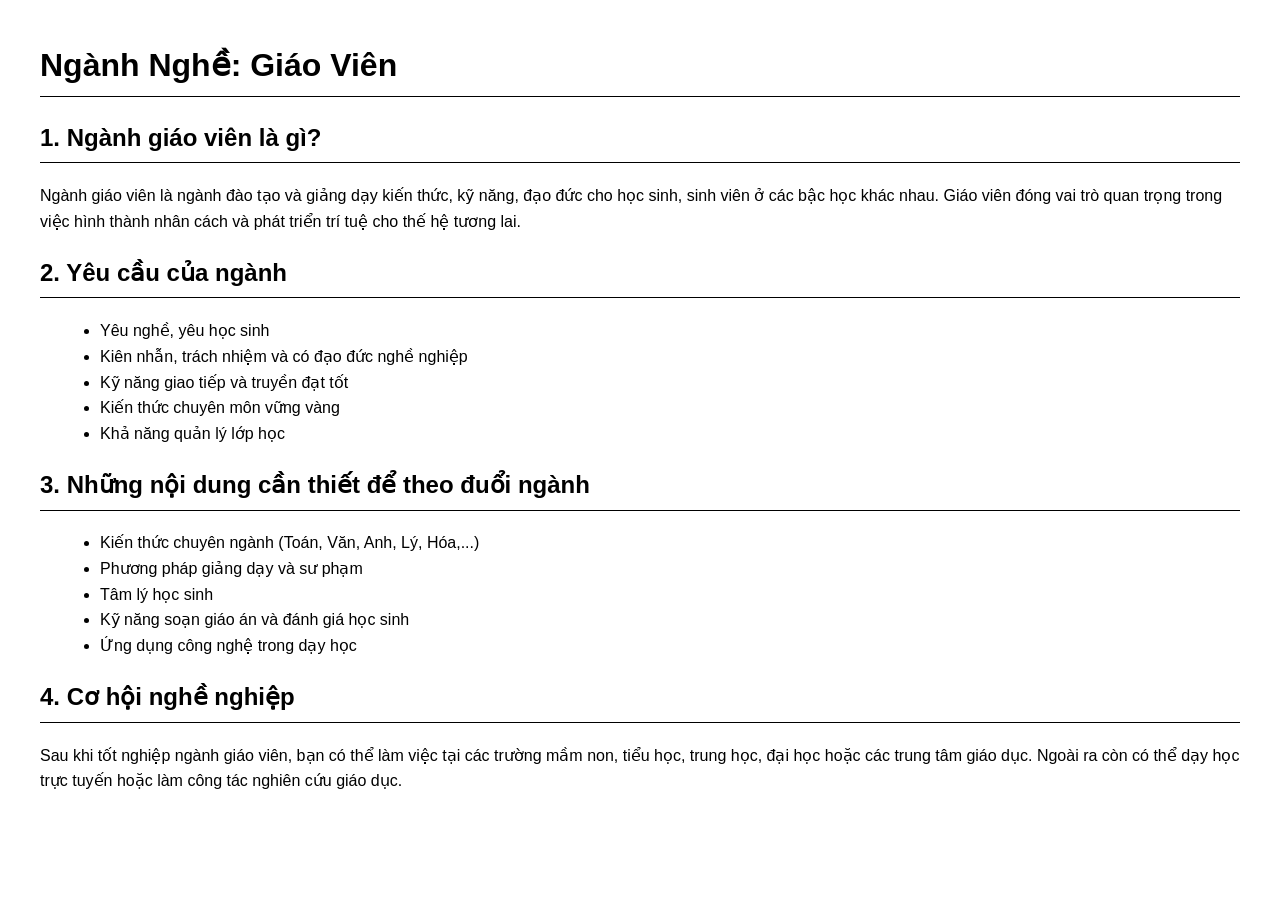
<file: Index.html>
<!DOCTYPE html>
<html lang="vi">
<head>
    <meta charset="UTF-8">
    <title>Ngành Nghề Tương Lai - Giáo Viên</title>
    <style>
        body {
            font-family: Arial, sans-serif;
            background-color: white;
            color: black;
            margin: 40px;
            line-height: 1.6;
        }

        h1, h2 {
            border-bottom: 1px solid black;
            padding-bottom: 5px;
        }

        ul {
            margin-left: 20px;
        }
    </style>
</head>
<body>

    <h1>Ngành Nghề: Giáo Viên</h1>

    <h2>1. Ngành giáo viên là gì?</h2>
    <p>
        Ngành giáo viên là ngành đào tạo và giảng dạy kiến thức, kỹ năng, đạo đức
        cho học sinh, sinh viên ở các bậc học khác nhau.
        Giáo viên đóng vai trò quan trọng trong việc hình thành nhân cách
        và phát triển trí tuệ cho thế hệ tương lai.
    </p>

    <h2>2. Yêu cầu của ngành</h2>
    <ul>
        <li>Yêu nghề, yêu học sinh</li>
        <li>Kiên nhẫn, trách nhiệm và có đạo đức nghề nghiệp</li>
        <li>Kỹ năng giao tiếp và truyền đạt tốt</li>
        <li>Kiến thức chuyên môn vững vàng</li>
        <li>Khả năng quản lý lớp học</li>
    </ul>

    <h2>3. Những nội dung cần thiết để theo đuổi ngành</h2>
    <ul>
        <li>Kiến thức chuyên ngành (Toán, Văn, Anh, Lý, Hóa,...)</li>
        <li>Phương pháp giảng dạy và sư phạm</li>
        <li>Tâm lý học sinh</li>
        <li>Kỹ năng soạn giáo án và đánh giá học sinh</li>
        <li>Ứng dụng công nghệ trong dạy học</li>
    </ul>

    <h2>4. Cơ hội nghề nghiệp</h2>
    <p>
        Sau khi tốt nghiệp ngành giáo viên, bạn có thể làm việc tại các trường
        mầm non, tiểu học, trung học, đại học hoặc các trung tâm giáo dục.
        Ngoài ra còn có thể dạy học trực tuyến hoặc làm công tác nghiên cứu giáo dục.
    </p>

</body>
</html>
</file>
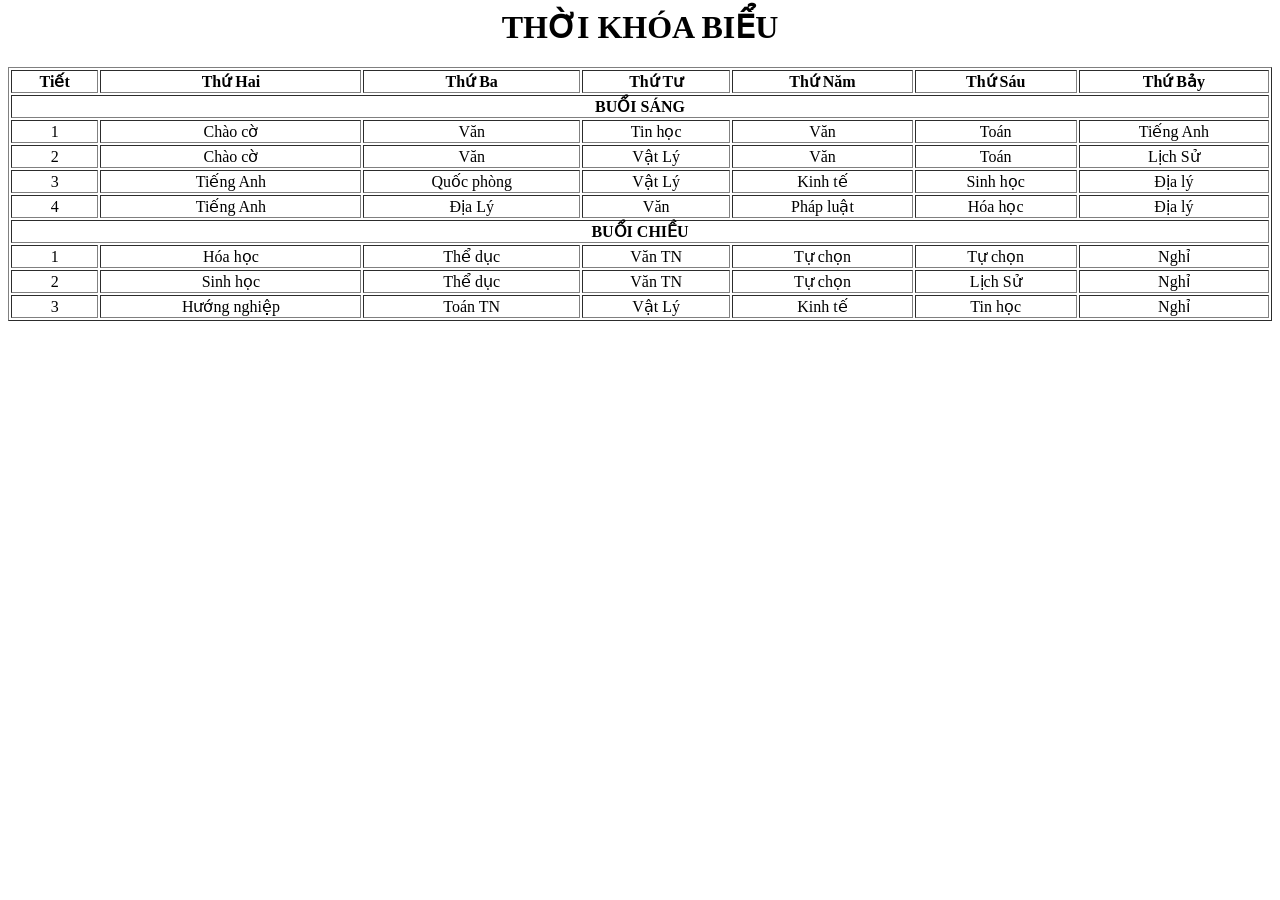
<file: contents/index.html>
<html>
  <head>
    <meta charset = "utf-8">
    <style>
      td {text-align: center;}
    </style>
  </head>
  <body>
    <h1 style="text-align: center;">THỜI KHÓA BIỂU</h1>
    <table border="1" width="100%" >
      <tr>
        <th>Tiết</th> <th>Thứ Hai</th> <th>Thứ Ba</th> <th>Thứ Tư</th> <th>Thứ Năm</th> <th>Thứ Sáu</th> <th>Thứ Bảy</th>
      </tr>
      <tr>
        <td colspan="7"><b>BUỔI SÁNG</b></td>
      </tr>  
      <tr>
        <td>1</td> <td>Chào cờ</td> <td>Văn</td> <td>Tin học</td> <td>Văn</td> <td>Toán</td> <td>Tiếng Anh</td>
      </tr>
      <tr>
        <td>2</td> <td>Chào cờ</td> <td>Văn</td> <td>Vật Lý</td> <td>Văn</td> <td>Toán</td> <td>Lịch Sử</td>
      </tr>
      <tr>
        <td>3</td> <td>Tiếng Anh</td> <td>Quốc phòng</td> <td>Vật Lý</td> <td>Kinh tế</td> <td>Sinh học</td> <td>Địa lý</td>
      </tr>
      <tr>
        <td>4</td> <td>Tiếng Anh</td> <td>Địa Lý</td> <td>Văn</td> <td>Pháp luật</td> <td>Hóa học</td> <td>Địa lý</td>
      </tr>
      <tr>
        <td colspan="7"><b>BUỔI CHIỀU</b></td>
      </tr>
      <tr>
        <td>1</td> <td>Hóa học</td> <td>Thể dục</td> <td>Văn TN</td> <td>Tự chọn</td> <td>Tự chọn</td> <td>Nghỉ</td>
      </tr>
      <tr>
        <td>2</td> <td>Sinh học</td> <td>Thể dục</td> <td>Văn TN</td> <td>Tự chọn</td> <td>Lịch Sử</td> <td>Nghỉ</td>
      </tr>
      <tr>
        <td>3</td> <td>Hướng nghiệp</td> <td>Toán TN</td> <td>Vật Lý</td> <td>Kinh tế</td> <td>Tin học</td> <td>Nghỉ</td>
      </tr>
    </table>
  </body>
</html>
</file>
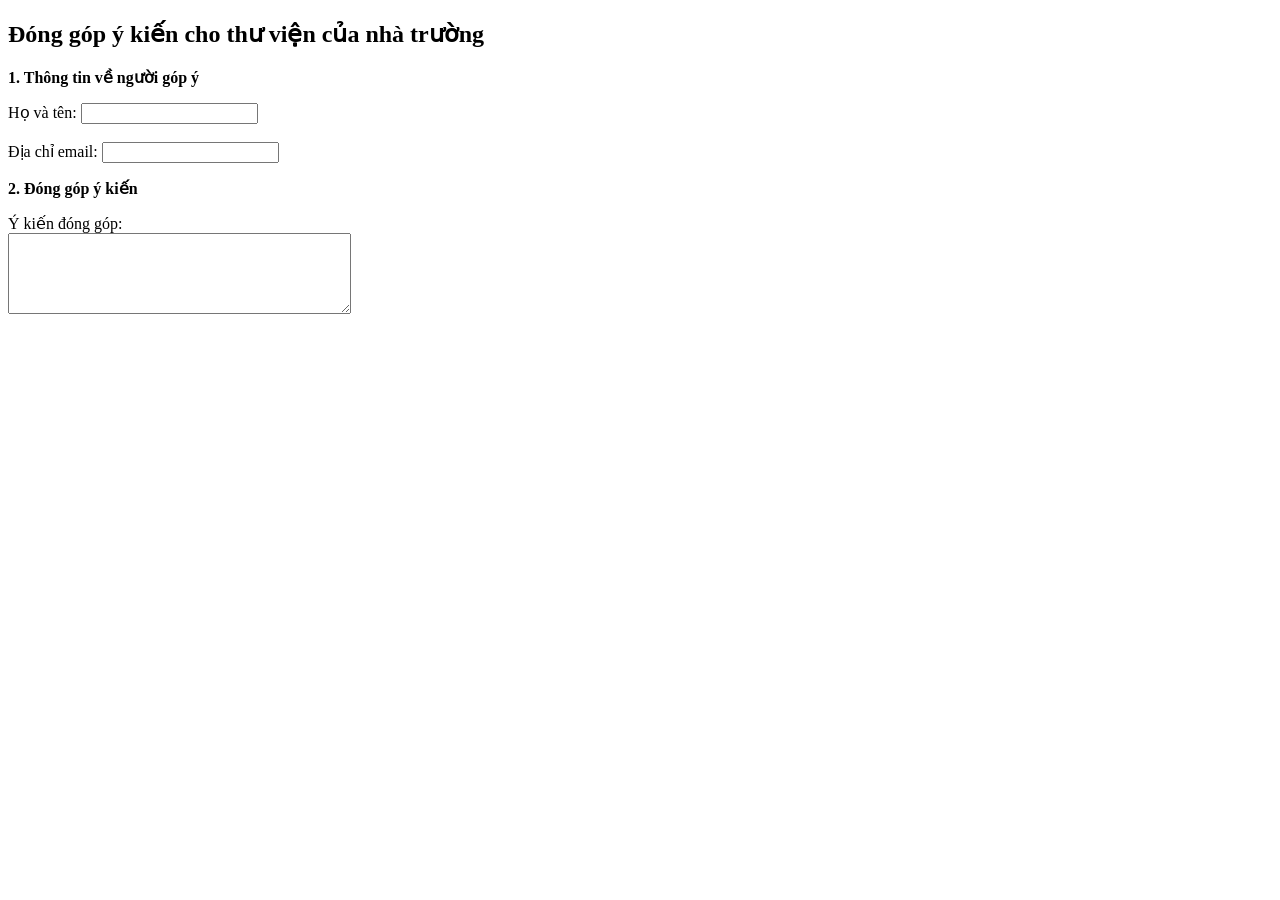
<file: Bai7-NV1.html>
<!DOCTYPE html>
<html lang="vi">
<head>
    <meta charset="UTF-8">
</head>
<body>
<h2>Đóng góp ý kiến cho thư viện của nhà trường</h2>

<form>
    <p><b>1. Thông tin về người góp ý</b></p>

    <label>Họ và tên:
        <input type="text" name="txtTen">
    </label>
    <br><br>

    <label>Địa chỉ email:
        <input type="text" name="txtEmail">
    </label>

    <p><b>2. Đóng góp ý kiến</b></p>

    <label>Ý kiến đóng góp:<br>
        <textarea name="txtYKien" cols="40" rows="5"></textarea>
    </label>
</form>
</body>
</html>
</file>
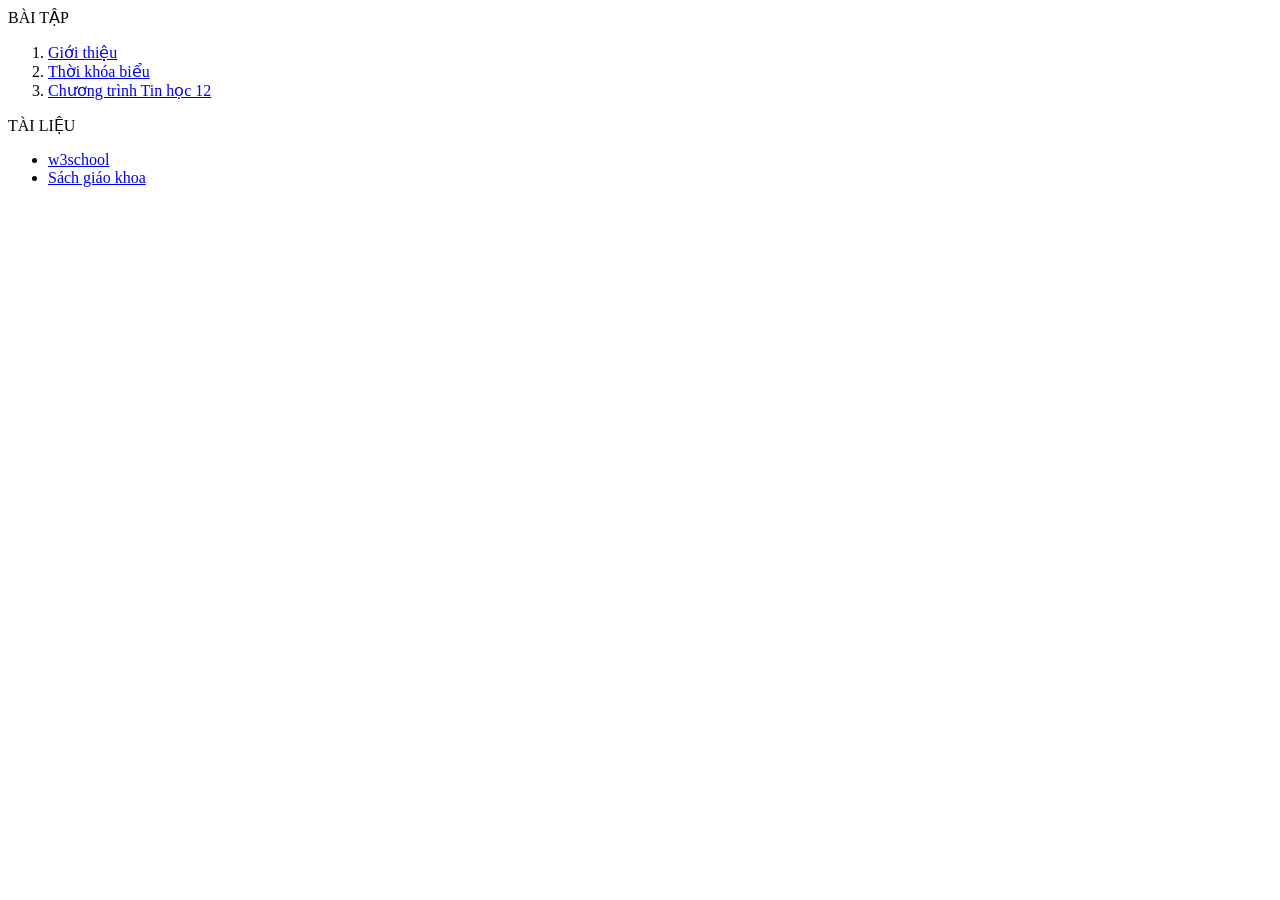
<file: chonweb.html>
<html>
 <head>
  <meta charset="utf-8">
 </head>
 <body>
   BÀI TẬP
   <ol>
     <li> <a href="Contents/gioithieu.html" target="_blank"> Giới thiệu </a> </li>
     <li> <a href="Contents/thoikhoabieu.html" target="_blank"> Thời khóa biểu </a> </li>
     <li> <a href="Contents/tinhoc12.html" target="_blank"> Chương trình Tin học 12 </a> </li>
   </ol>
           TÀI LIỆU
   <ul>
     <li> <a href="https://www.w3schools.com/" target="_blank"> w3school </a> </li> 
     <li> <a href="https://www.hoc10.vn/" target="_blank"> Sách giáo khoa </a> </li>
   </ul>
 </body>
</file>
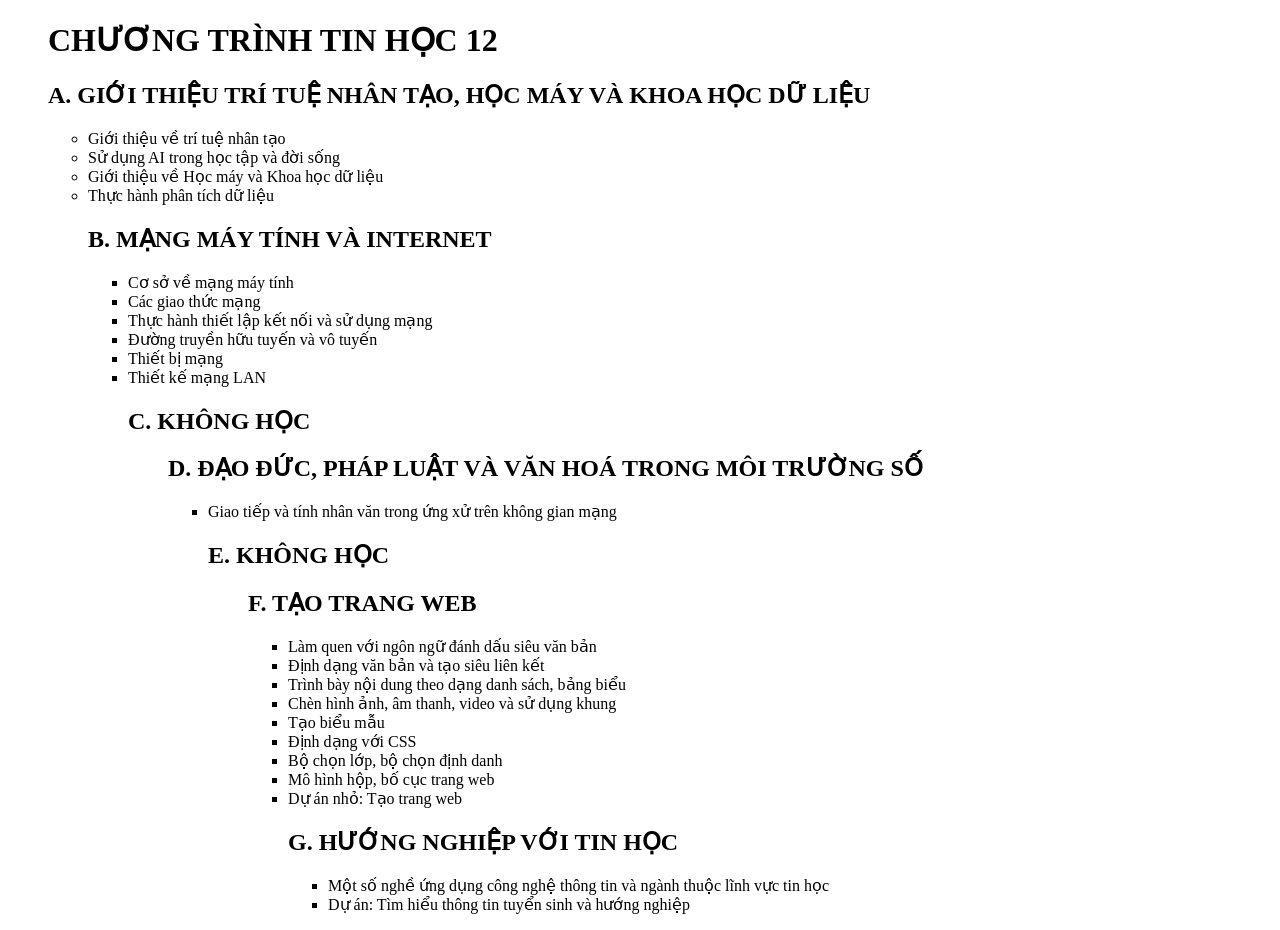
<file: tinhoc12.html>
<!DOCTYPE html>
<html lang="vi">
<head>
    <meta charset="UTF-8">
    <title>Chương trình Tin học 12</title>
</head>
<body>
    <ol type="A">
    <h1>CHƯƠNG TRÌNH TIN HỌC 12</h1>

    <h2>A. GIỚI THIỆU TRÍ TUỆ NHÂN TẠO, HỌC MÁY VÀ KHOA HỌC DỮ LIỆU</h2>
    <ul>
        <li>Giới thiệu về trí tuệ nhân tạo</li>
        <li>Sử dụng AI trong học tập và đời sống</li>
        <li>Giới thiệu về Học máy và Khoa học dữ liệu</li>
        <li>Thực hành phân tích dữ liệu</li>
    </ul>
<ol type="B">
    <h2>B. MẠNG MÁY TÍNH VÀ INTERNET</h2>
    <ul>
        <li>Cơ sở về mạng máy tính</li>
        <li>Các giao thức mạng</li>
        <li>Thực hành thiết lập kết nối và sử dụng mạng</li>
        <li>Đường truyền hữu tuyến và vô tuyến</li>
        <li>Thiết bị mạng</li>
        <li>Thiết kế mạng LAN</li>
    </ul>
<ol type="C">
    <h2>C. KHÔNG HỌC</h2>
<ol type="D">
    <h2>D. ĐẠO ĐỨC, PHÁP LUẬT VÀ VĂN HOÁ TRONG MÔI TRƯỜNG SỐ</h2>
    <ul>
        <li>Giao tiếp và tính nhân văn trong ứng xử trên không gian mạng</li>
    </ul>
<ol type="E">
    <h2>E. KHÔNG HỌC</h2>
<ol type="F">
    <h2>F. TẠO TRANG WEB</h2>
    <ul>
        <li>Làm quen với ngôn ngữ đánh dấu siêu văn bản</li>
        <li>Định dạng văn bản và tạo siêu liên kết</li>
        <li>Trình bày nội dung theo dạng danh sách, bảng biểu</li>
        <li>Chèn hình ảnh, âm thanh, video và sử dụng khung</li>
        <li>Tạo biểu mẫu</li>
        <li>Định dạng với CSS</li>
        <li>Bộ chọn lớp, bộ chọn định danh</li>
        <li>Mô hình hộp, bố cục trang web</li>
        <li>Dự án nhỏ: Tạo trang web</li>
    </ul>
<ol type="G">
    <h2>G. HƯỚNG NGHIỆP VỚI TIN HỌC</h2>
    <ul>
        <li>Một số nghề ứng dụng công nghệ thông tin và ngành thuộc lĩnh vực tin học</li>
        <li>Dự án: Tìm hiểu thông tin tuyển sinh và hướng nghiệp</li>
    </ul>
</body>
</html>
</file>
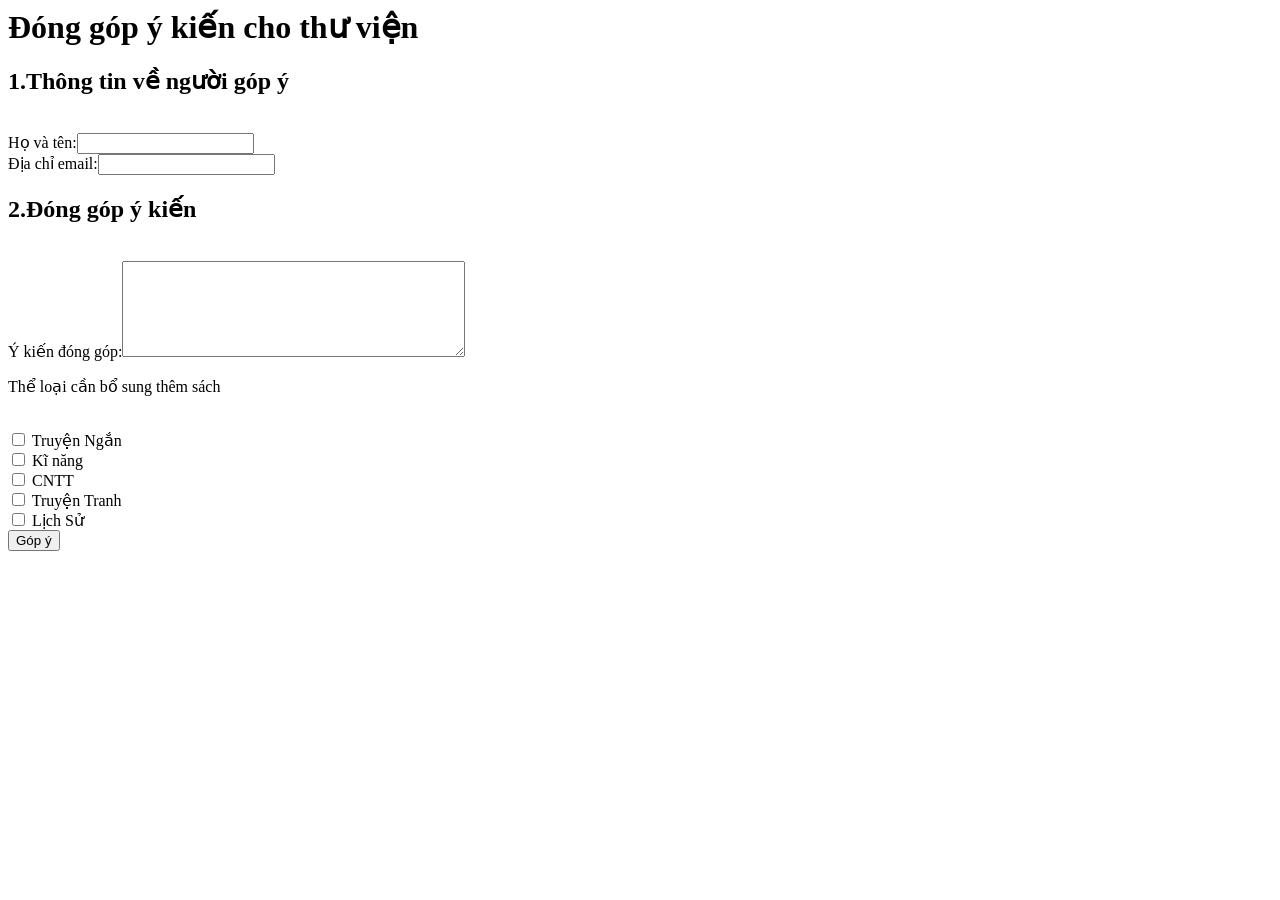
<file: Contents/Bai7-NV1.html>
<html>
  <head>
    <meta charset="utf-8">
  </head>
  <body>
    <h1>Đóng góp ý kiến cho thư viện</h1>
    <form action="Bai7-NV3.html">
      <h2>1.Thông tin về người góp ý</h2><br>
      <label>Họ và tên:<input type = "text" name= "txtTen"></label><br>
      <label>Địa chỉ email:<input type = "email" name= "txtEmail"></label><br>
      <h2>2.Đóng góp ý kiến</h2><br>
      <label>Ý kiến đóng góp:<textarea name = "txtComment" rows= "6" cols = "40"></textarea></label><br>
      <p>Thể loại cần bổ sung thêm sách</p><br>
      <input type = "checkbox" name = "chkTruyenNgan"> Truyện Ngắn <br>
      <input type = "checkbox" name = "chkKiNang"> Kĩ năng<br>
      <input type = "checkbox" name = "chkCNTT"> CNTT <br>
      <input type = "checkbox" name = "chkTruyenTranh"> Truyện Tranh <br>
      <input type = "checkbox" name = "chkLichSu"> Lịch Sử <br>
      <input type = "submit" name= "cmd" value= "Góp ý">
    </form>
  </body>
</html>
</file>
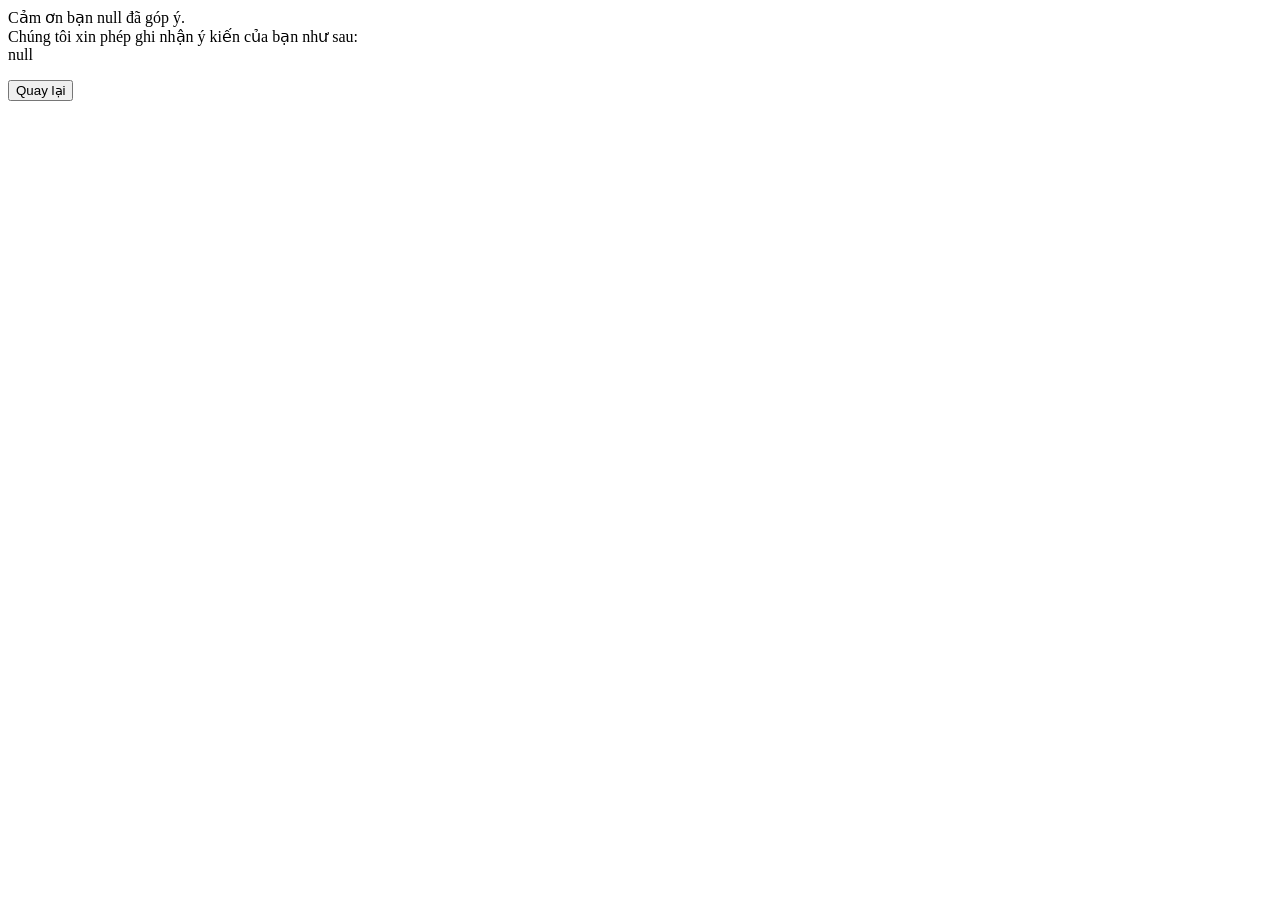
<file: Contents/Bai7-NV3.html>
<html>
  <head>
    <meta charset="utf-8">
  </head>
  <body>
    <p id="kq"></p>

    <script>
      let pp = new URLSearchParams(window.location.search);
      let ten = pp.get("txtTen");
      let yk = pp.get("txtComment");

      document.getElementById("kq").innerHTML =
      "Cảm ơn bạn " + ten + " đã góp ý.<br>" +
      "Chúng tôi xin phép ghi nhận ý kiến của bạn như sau:<br>" + yk;
    </script>

    <form action="Bai7-NV1.html">
      <input type="submit" name="back" value="Quay lại">
    </form>
  </body>
</html>
</file>
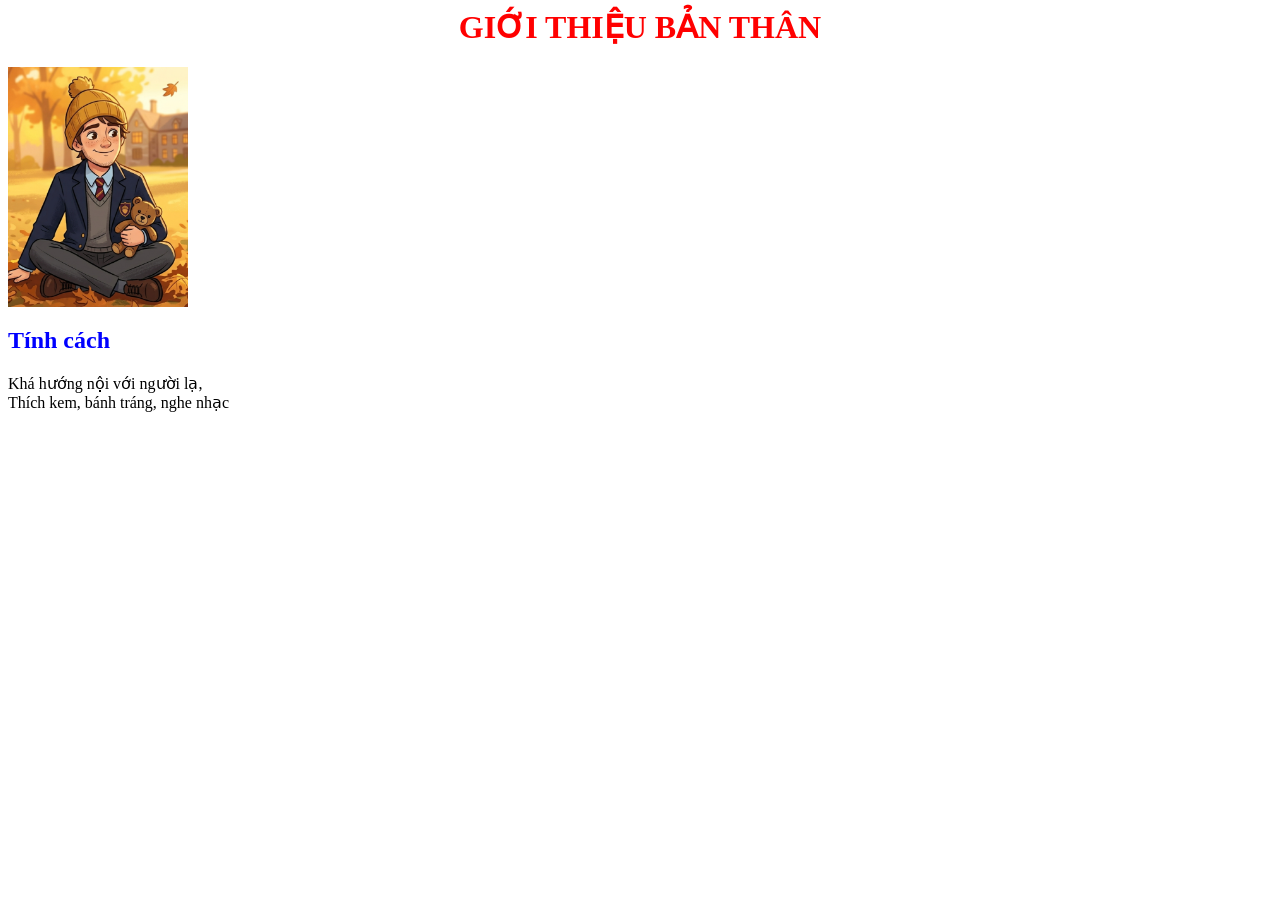
<file: Contents/gioithieu.html>
<html>
<head>
  <meta charset="utf-8">
</head>
<body>
  <h1 style="color: red; text-align: center;">
    GIỚI THIỆU BẢN THÂN
  </h1>
  <img src="../Images/avatar.png" width="180" height="240">
  <h2 style="color: blue;">
    Tính cách
  </h2>
  Khá hướng nội với người lạ, <br>
  Thích kem, bánh tráng, nghe nhạc
</body>
</html>
</file>
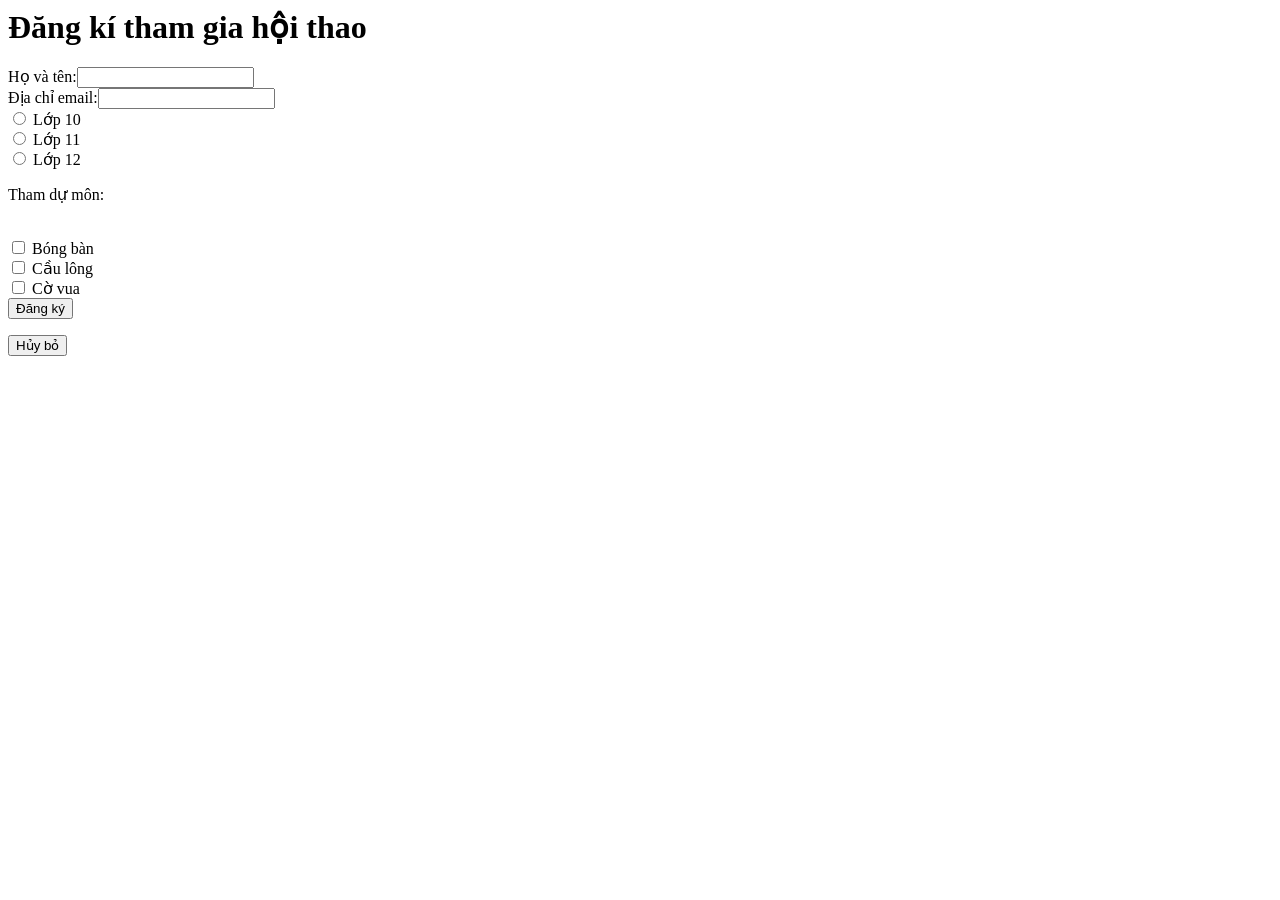
<file: Contents/hoithao.html>
<html>
  <head>
    <meta charset="utf-8">
  </head>
  <body>
    <h1> Đăng kí tham gia hội thao</h1>
    <form action="hoithaodone.html" autocomplete="off">
      <label>Họ và tên:<input type = "text" name= "txtTen"></label><br>
      <label>Địa chỉ email:<input type = "email" name= "txtEmail"></label><br>
      <input type = "radio" name = "lop" value="10"> Lớp 10 <br>
      <input type = "radio" name = "lop" value="11"> Lớp 11 <br>
      <input type = "radio" name = "lop" value="12"> Lớp 12 <br>
      <p>Tham dự môn:</p><br>
      <input type = "checkbox" name = "BongBan"> Bóng bàn <br>
      <input type = "checkbox" name = "CauLong"> Cầu lông<br>
      <input type = "checkbox" name = "CoVua"> Cờ vua<br>
      <input type = "submit" name="cmd" value="Đăng ký">
    </form>
    <form action="hoithao.html">
      <input type = "submit" name="cmd" value="Hủy bỏ">
    </form>
  </body>
</html>
</file>
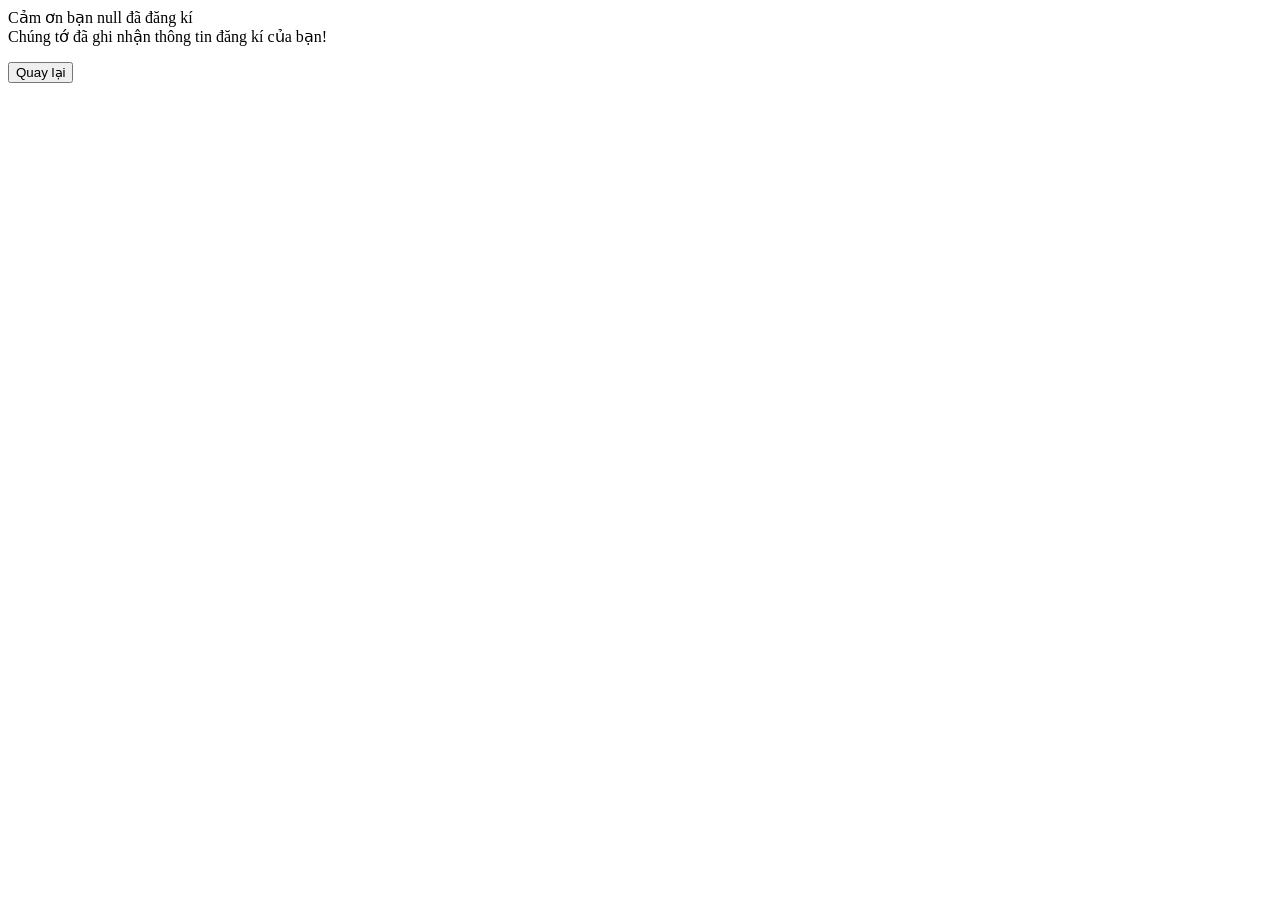
<file: Contents/hoithaodone.html>
<html>
  <head>
    <meta charset="utf-8">
  </head>
  <body>
    <p id="kq"></p>
    <script>
      let dulieu=new URLSearchParams(window.location.search);
      let ten=dulieu.get("txtTen");
      let lop=dulieu.get("lop");
      let bongban=dulieu.get("BongBan");
      let caulong=dulieu.get("CauLong");
      let covua=dulieu.get("CoVua");
      document.getElementById("kq").innerHTML="Cảm ơn bạn " + ten +" đã đăng kí <br>"
       + "Chúng tớ đã ghi nhận thông tin đăng kí của bạn! <br>";
    </script>
    <form action="hoithao.html">
    <input type="submit" name="back" value="Quay lại">
    </form>
  </body>
</html>
</file>
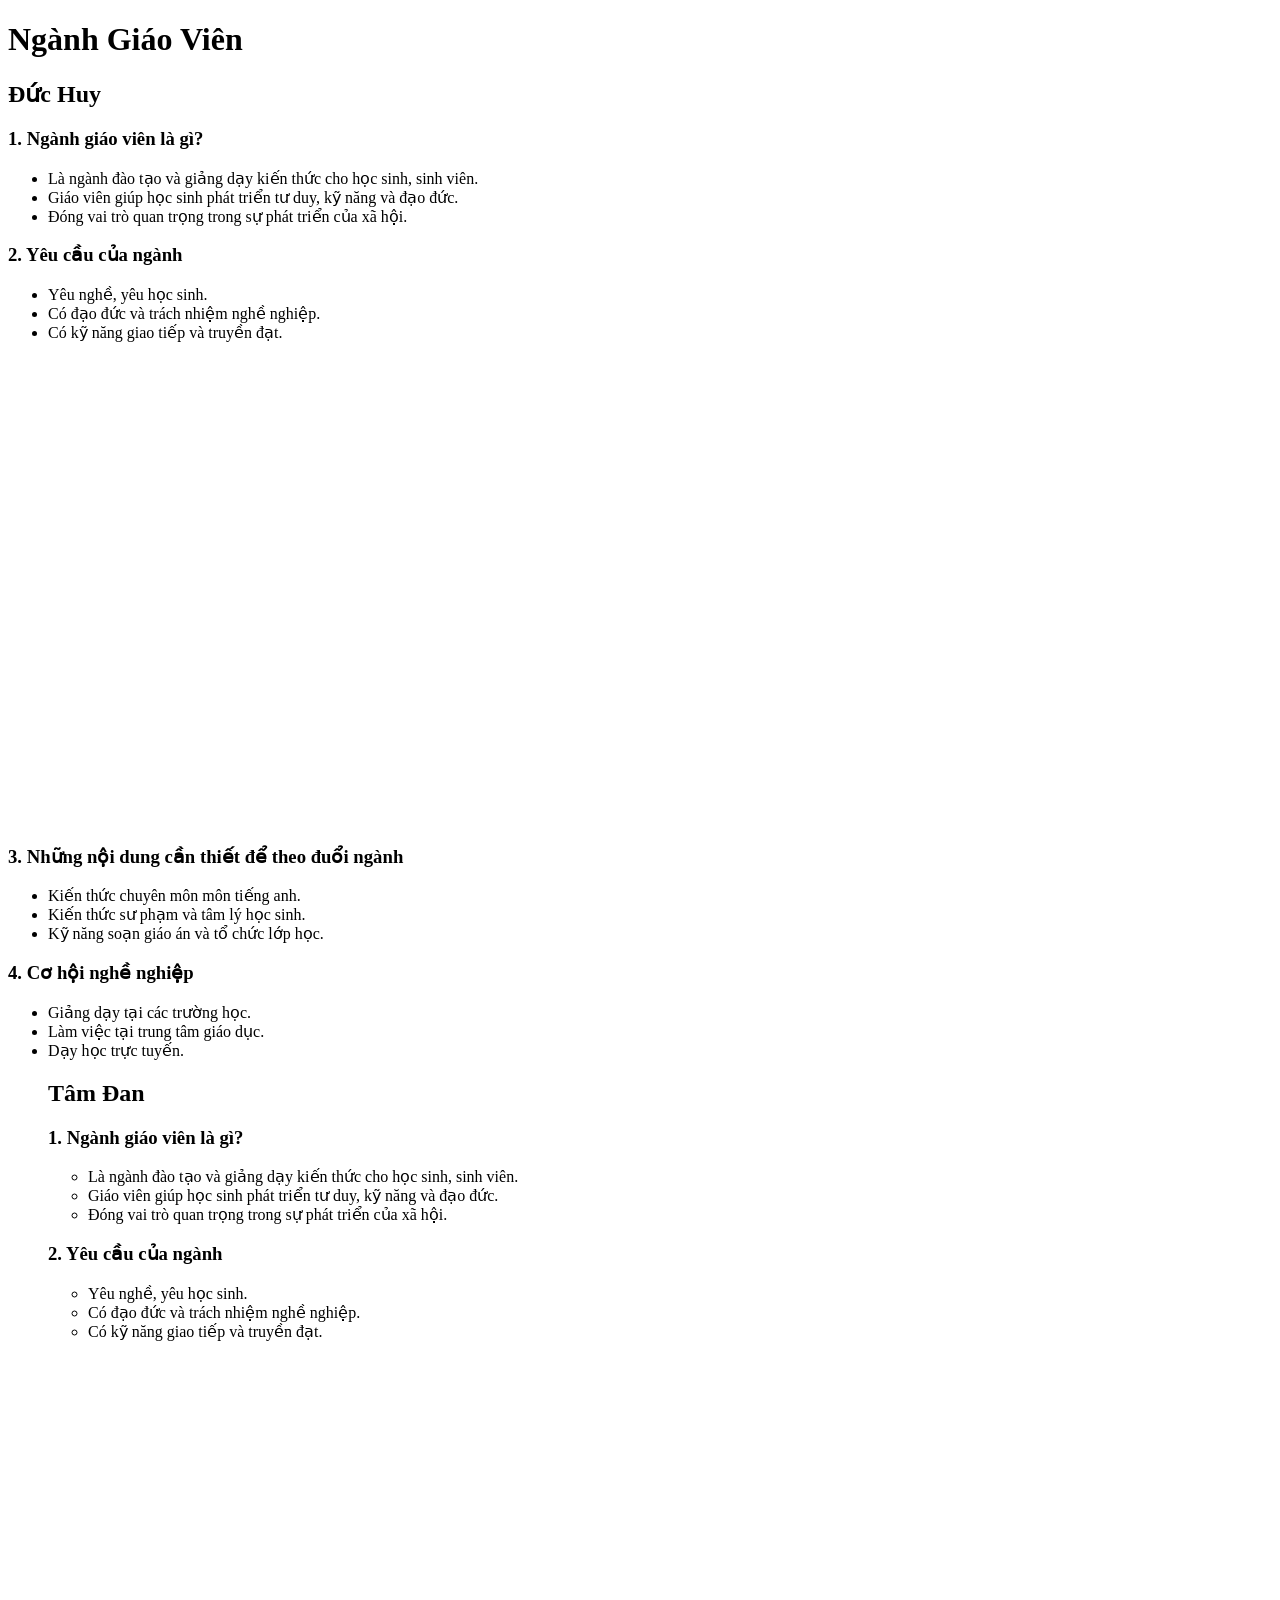
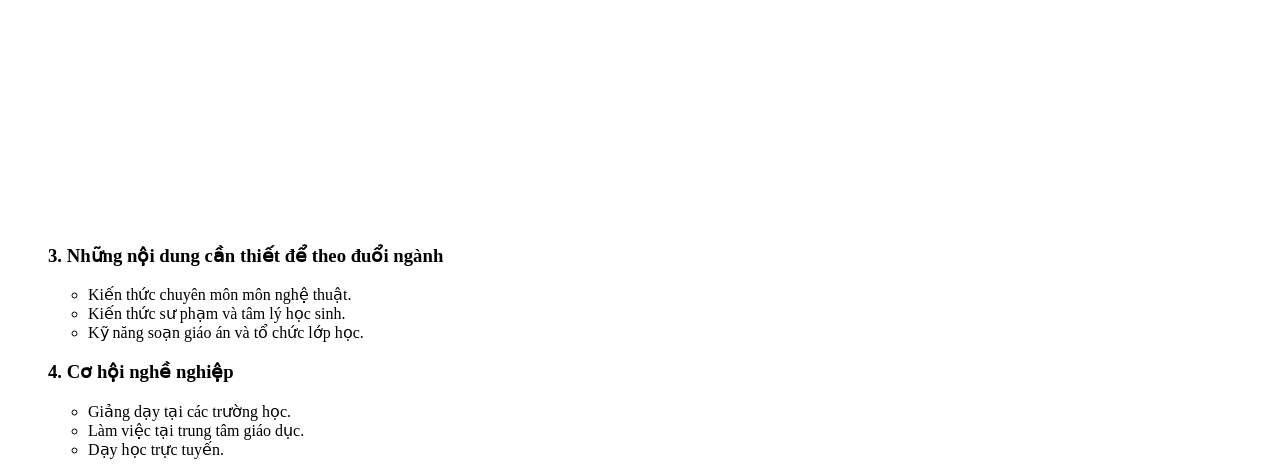
<file: Contents/nghetuonglai.html>
<!DOCTYPE html>
<html lang="vi">
<head>
    <meta charset="UTF-8">
    <title>Ngành Giáo Viên</title>
</head>
<body>

    <h1>Ngành Giáo Viên</h1>
    <h2> Đức Huy </h2>
    <h3>1. Ngành giáo viên là gì?</h3>
    <ul>
        <li>Là ngành đào tạo và giảng dạy kiến thức cho học sinh, sinh viên.</li>
        <li>Giáo viên giúp học sinh phát triển tư duy, kỹ năng và đạo đức.</li>
        <li>Đóng vai trò quan trọng trong sự phát triển của xã hội.</li>
    </ul>

    <h3>2. Yêu cầu của ngành</h3>
    <ul>
        <li>Yêu nghề, yêu học sinh.</li>
        <li>Có đạo đức và trách nhiệm nghề nghiệp.</li>
        <li>Có kỹ năng giao tiếp và truyền đạt.</li>
        <iframe width="855" height="481" src="https://www.youtube.com/embed/-0BN9H0_LwM" title="[Thực hiện dạy học] - KỸ NĂNG GIẢNG DẠY" frameborder="0" allow="accelerometer; autoplay; clipboard-write; encrypted-media; gyroscope; picture-in-picture; web-share" referrerpolicy="strict-origin-when-cross-origin" allowfullscreen></iframe>
    </ul>

    <h3>3. Những nội dung cần thiết để theo đuổi ngành</h3>
    <ul>
        <li>Kiến thức chuyên môn môn tiếng anh.</li>
        <li>Kiến thức sư phạm và tâm lý học sinh.</li>
        <li>Kỹ năng soạn giáo án và tổ chức lớp học.</li>
    </ul>

    <h3>4. Cơ hội nghề nghiệp</h3>
    <ul>
        <li>Giảng dạy tại các trường học.</li>
        <li>Làm việc tại trung tâm giáo dục.</li>
        <li>Dạy học trực tuyến.</li>
    <h2> Tâm Đan </h2>
    <h3>1. Ngành giáo viên là gì?</h3>
    <ul>
        <li>Là ngành đào tạo và giảng dạy kiến thức cho học sinh, sinh viên.</li>
        <li>Giáo viên giúp học sinh phát triển tư duy, kỹ năng và đạo đức.</li>
        <li>Đóng vai trò quan trọng trong sự phát triển của xã hội.</li>
    </ul>

    <h3>2. Yêu cầu của ngành</h3>
    <ul>
        <li>Yêu nghề, yêu học sinh.</li>
        <li>Có đạo đức và trách nhiệm nghề nghiệp.</li>
        <li>Có kỹ năng giao tiếp và truyền đạt.</li>
        <iframe width="855" height="481" src="https://www.youtube.com/embed/-0BN9H0_LwM" title="[Thực hiện dạy học] - KỸ NĂNG GIẢNG DẠY" frameborder="0" allow="accelerometer; autoplay; clipboard-write; encrypted-media; gyroscope; picture-in-picture; web-share" referrerpolicy="strict-origin-when-cross-origin" allowfullscreen></iframe>
    </ul>

    <h3>3. Những nội dung cần thiết để theo đuổi ngành</h3>
    <ul>
        <li>Kiến thức chuyên môn môn nghệ thuật.</li>
        <li>Kiến thức sư phạm và tâm lý học sinh.</li>
        <li>Kỹ năng soạn giáo án và tổ chức lớp học.</li>
    </ul>

    <h3>4. Cơ hội nghề nghiệp</h3>
    <ul>
        <li>Giảng dạy tại các trường học.</li>
        <li>Làm việc tại trung tâm giáo dục.</li>
        <li>Dạy học trực tuyến.</li>
    </ul>

</body>
</html>
</file>
